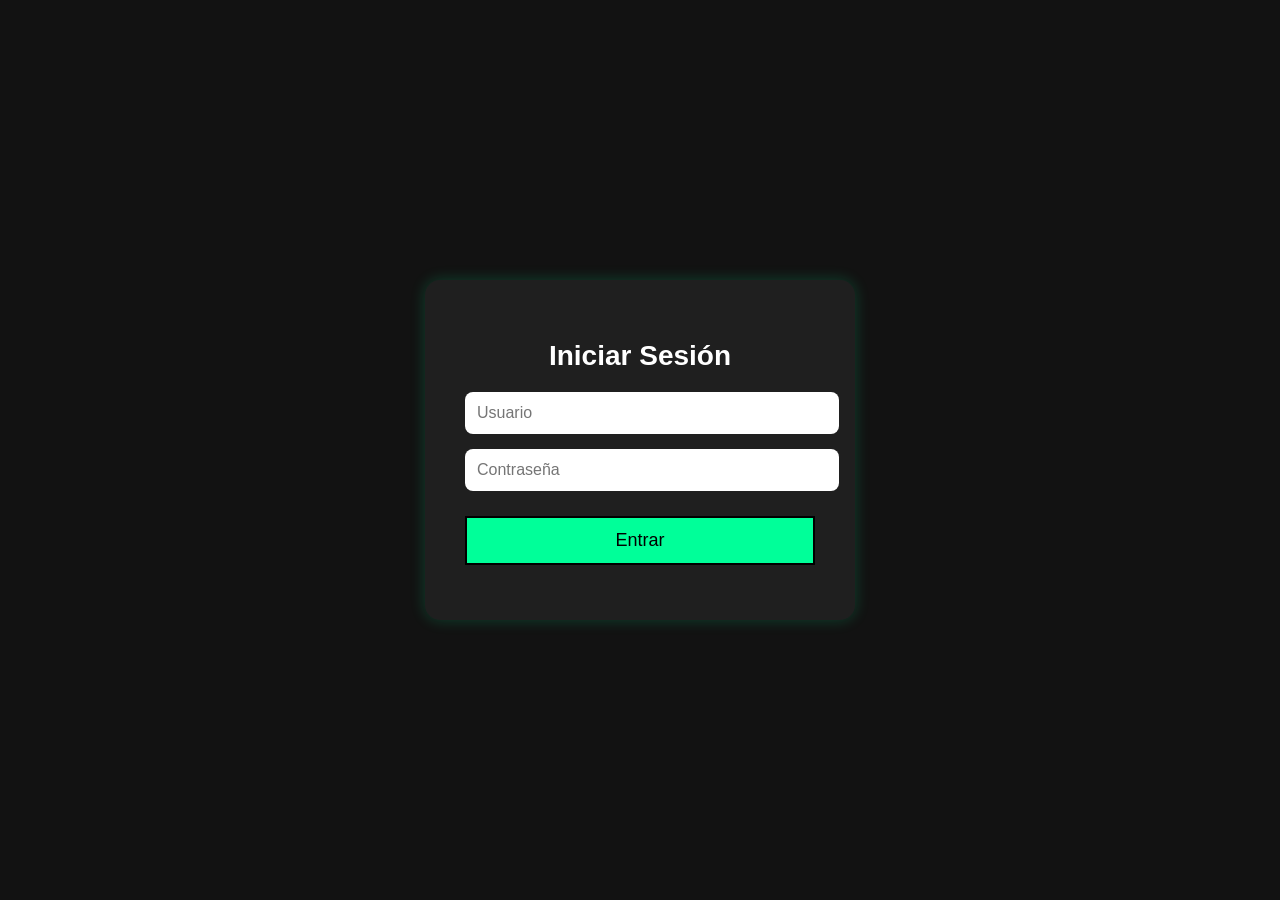
<file: index.html>
<!DOCTYPE html>
<html lang="es">
<head>
    <meta charset="UTF-8">
    <title>GameStore</title>
    <link rel="stylesheet" href="styles.css">
    <meta name="viewport" content="width=device-width, initial-scale=1.0">
</head>
<body>

<script>
// Si NO está logueado → login
if (!sessionStorage.getItem("auth")) {
    window.location.href = "login.html";
}

// Si recarga la página → cerrar sesión
if (performance.navigation.type === 1) {
    sessionStorage.removeItem("auth");
    window.location.href = "login.html";
}
</script>

<header>
   <div class="top-bar">
    <span class="menu-btn" onclick="toggleMenu()">☰</span>

    <h1>🎮 Donde Juancho</h1>

    <input 
        type="text" 
        id="buscador" 
        placeholder="🔎 Buscar..."
        onkeyup="buscarJuego()"
        class="buscador-top"
    >

    <span class="cart-btn" onclick="toggleCarrito()">🛒</span>
</div>
    

    <nav id="menu" class="menu oculto">
        <ul>
            <li onclick="mostrarInicio()">Inicio</li>
            <li onclick="filtrar('ps')">PS4/PS5</li>
            <li onclick="filtrar('xbox')">Xbox</li>
            <li onclick="filtrar('pc')">PC</li>
            <li onclick="filtrar('nintendo')">Nintendo</li>
            <li onclick="mostrarMisJuegos()">Mis Juegos</li>
            <li onclick="toggleCarrito()">🛒 Carrito</li>
        </ul>
    </nav>
</header>

<!-- INTRO (NO TOCADO) -->
<section id="inicio">
<h2>¿Ya te fijaste en algo?</h2>

<p>
Bienvenido a Donde Juancho, tu tienda gamer favorita. 🎮🔥 Aquí encontrarás aventuras épicas, mundos abiertos, shooters intensos y clásicos inolvidables.
</p>

<p>
Sumérgete en una experiencia diseñada para gamers reales, rápida e intuitiva.
</p>

<h3>🎯 ¿Qué encontrarás aquí?</h3>
<ul>
  <li>Juegos organizados por plataforma</li>
  <li>Ofertas exclusivas y descuentos</li>
  <li>Recomendaciones personalizadas</li>
  <li>Carrito fácil de usar</li>
</ul>

<h2>👤 Sobre Nosotros</h2>
<p>
En Donde Juancho, nacimos con una sola misión: llevar la pasión por los videojuegos a otro nivel. Somos una tienda creada por gamers, para gamers.
</p>

<h4>🚀 ¿Por qué elegirnos?</h4>
<ul>
  <li>Plataforma rápida</li>
  <li>Amplia variedad</li>
  <li>Precios competitivos</li>
</ul>

<h5>📩 Contáctanos</h5>
<p>soporte@dondejuancho.com</p>
</section>

<!-- JUEGOS -->
<section class="productos" id="lista-juegos"></section>

<!-- CARRITO -->
<div id="carrito" class="carrito oculto">
    <h2>🛒 Facturación</h2>
    <ul id="lista-carrito"></ul>
    <p id="total"></p>

    <!-- BOTON DENTRO DEL CARRITO -->
    <button onclick="generarFactura()" class="btn-pagar">💳 Pagar</button>
</div>

<div id="factura"></div>

<!-- MODAL (NUEVO) -->
<div id="modal" class="modal oculto">
    <div class="modal-botones">
    <h2>¿Estás seguro de tu compra?</h2>
    <button onclick="confirmarCompra()">✅ Sí</button>
    <button onclick="cerrarModal()">❌ No</button>
    </div>
</div>

<script src="script.js"></script>
</body>
</html>
</file>
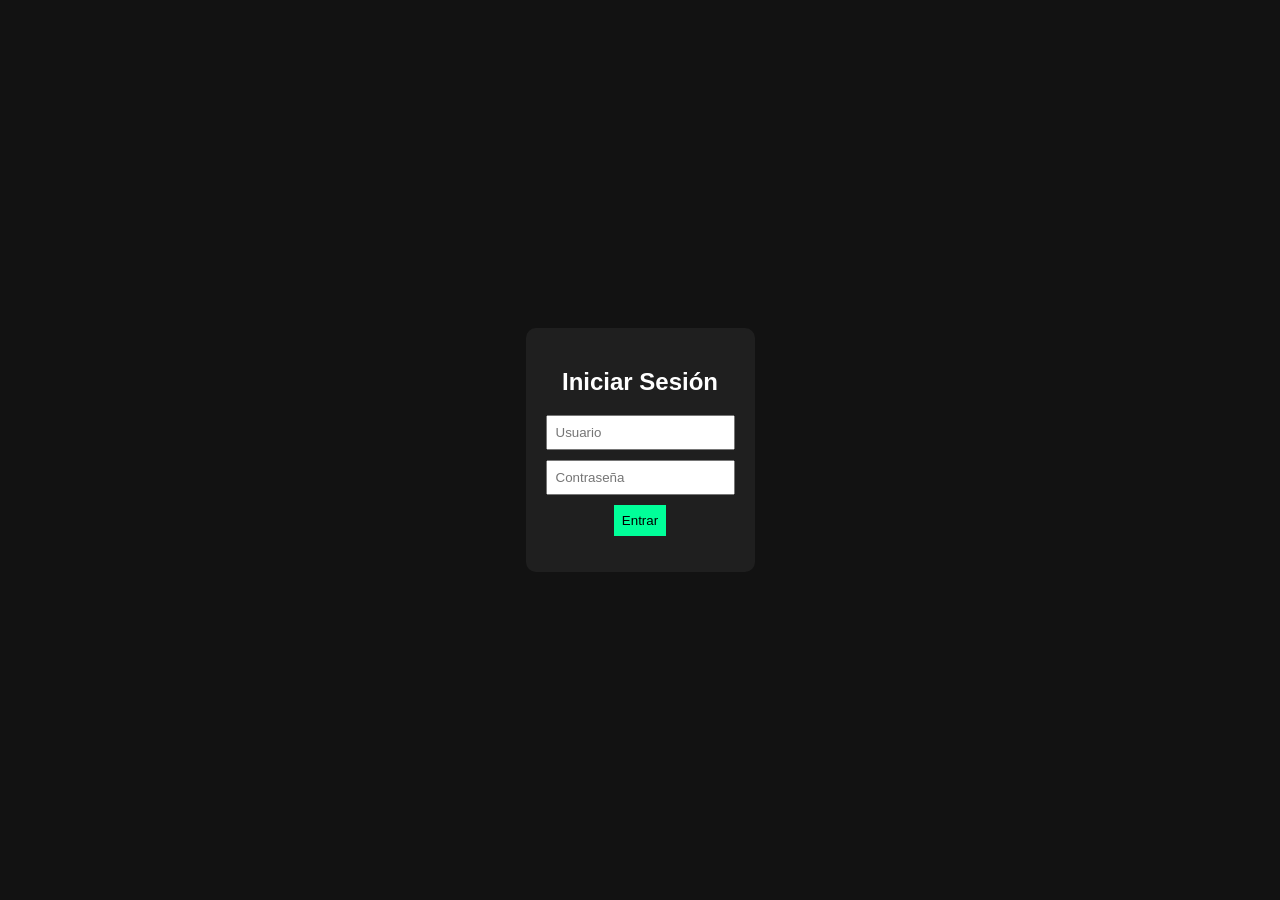
<file: html/index.html>
<!DOCTYPE html>
<html lang="es">
<head>
    <meta charset="UTF-8">
    <title>GameStore</title>
    <link rel="stylesheet" href="styles.css">
</head>
<body>

<script>
// PROTECCIÓN (si no está logueado, regresa)
if(localStorage.getItem("auth") !== "true") {
    window.location.href = "login.html";
}
</script>

<header>
    <h1>🎮 Donde Juancho</h1>
    <nav>
        <ul>
            <li><a href="#" onclick="mostrarInicio()">Inicio</a></li>
            <li><a href="#" onclick="filtrar('ps')">PS4/PS5</a></li>
            <li><a href="#" onclick="filtrar('xbox')">Xbox</a></li>
            <li><a href="#" onclick="filtrar('pc')">PC</a></li>
            <li><a href="#" onclick="filtrar('nintendo')">Nintendo</a></li>
            <li><a href="#" onclick="toggleCarrito()">Carrito 🛒</a></li>
        </ul>
    </nav>
</header>

<!-- INTRO -->
<section id="inicio">
    <p><h2>¿Ya te fijaste en algo?</h2>

<p>
Bienvenido a Donde Juancho, tu tienda gamer favorita. 🎮🔥
Aquí encontrarás aventuras épicas, mundos abiertos, shooters intensos y clásicos inolvidables.
</p>

<p>
Sumérgete en una experiencia diseñada para gamers reales, rápida e intuitiva.
</p>

<h3>🎯 ¿Qué encontrarás aquí?</h3>
<ul>
  <li>Juegos organizados por plataforma</li>
  <li>Ofertas exclusivas y descuentos</li>
  <li>Recomendaciones personalizadas</li>
  <li>Carrito fácil de usar</li>
</ul>

<h2>👤 Sobre Nosotros</h2>
<p>
En Donde Juancho, nacimos con una sola misión: llevar la pasión por los videojuegos a otro nivel.
Somos una tienda creada por gamers, para gamers.
</p>

<h4>🚀 ¿Por qué elegirnos?</h4>
<ul>
  <li>Plataforma rápida</li>
  <li>Amplia variedad</li>
  <li>Precios competitivos</li>
</ul>

<h5>📩 Contáctanos</h5>
<p>soporte@dondejuancho.com</p>
</section>

<!-- JUEGOS -->
<section class="productos" id="lista-juegos"></section>

<!-- CARRITO -->
<div id="carrito" class="carrito oculto">
    <h2>🛒 Facturación</h2>
    <ul id="lista-carrito"></ul>
    <p id="total"></p>
</div>

<script src="script.js"></script>
</body>
</html>
</file>
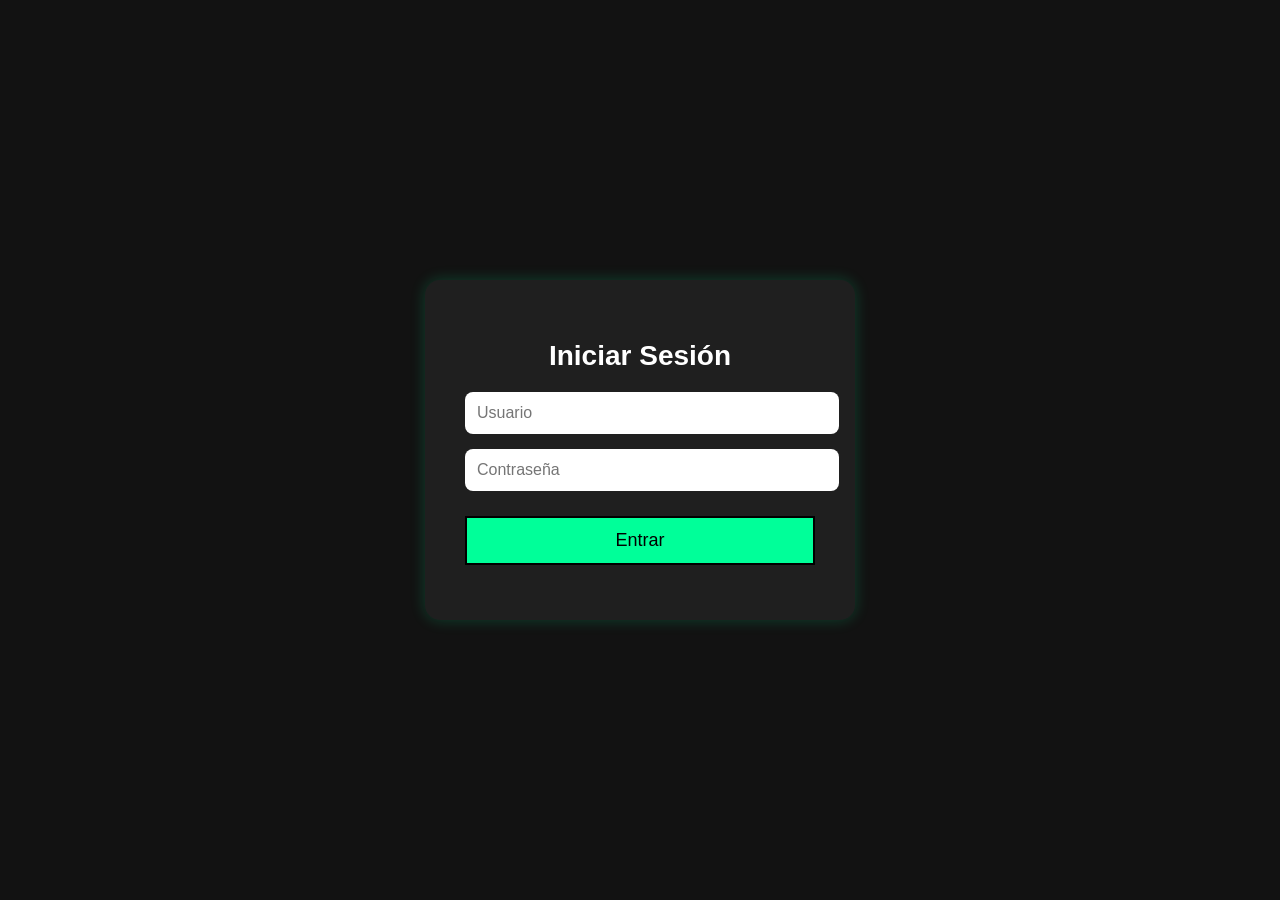
<file: login.html>
<!DOCTYPE html>
<html lang="es">
<head>
    <meta charset="UTF-8">
    <title>Login</title>
    <link rel="stylesheet" href="styles.css">
</head>
<body class="login-body">

<div class="login-box">
    <h2>Iniciar Sesión</h2>
    <input type="text" id="usuario" placeholder="Usuario">
    <input type="password" id="password" placeholder="Contraseña">
    <button onclick="login()">Entrar</button>
    <p id="error"></p>
</div>

<script>
function login() {
    const user = document.getElementById("usuario").value;
    const pass = document.getElementById("password").value;

    if(user === "Admin123" && pass === "Admin456") {
       sessionStorage.setItem("auth", "true");
        window.location.href = "index.html";
    } else {
        document.getElementById("error").textContent = "Datos incorrectos";
    }
}
</script>

</body>
</html>
</file>
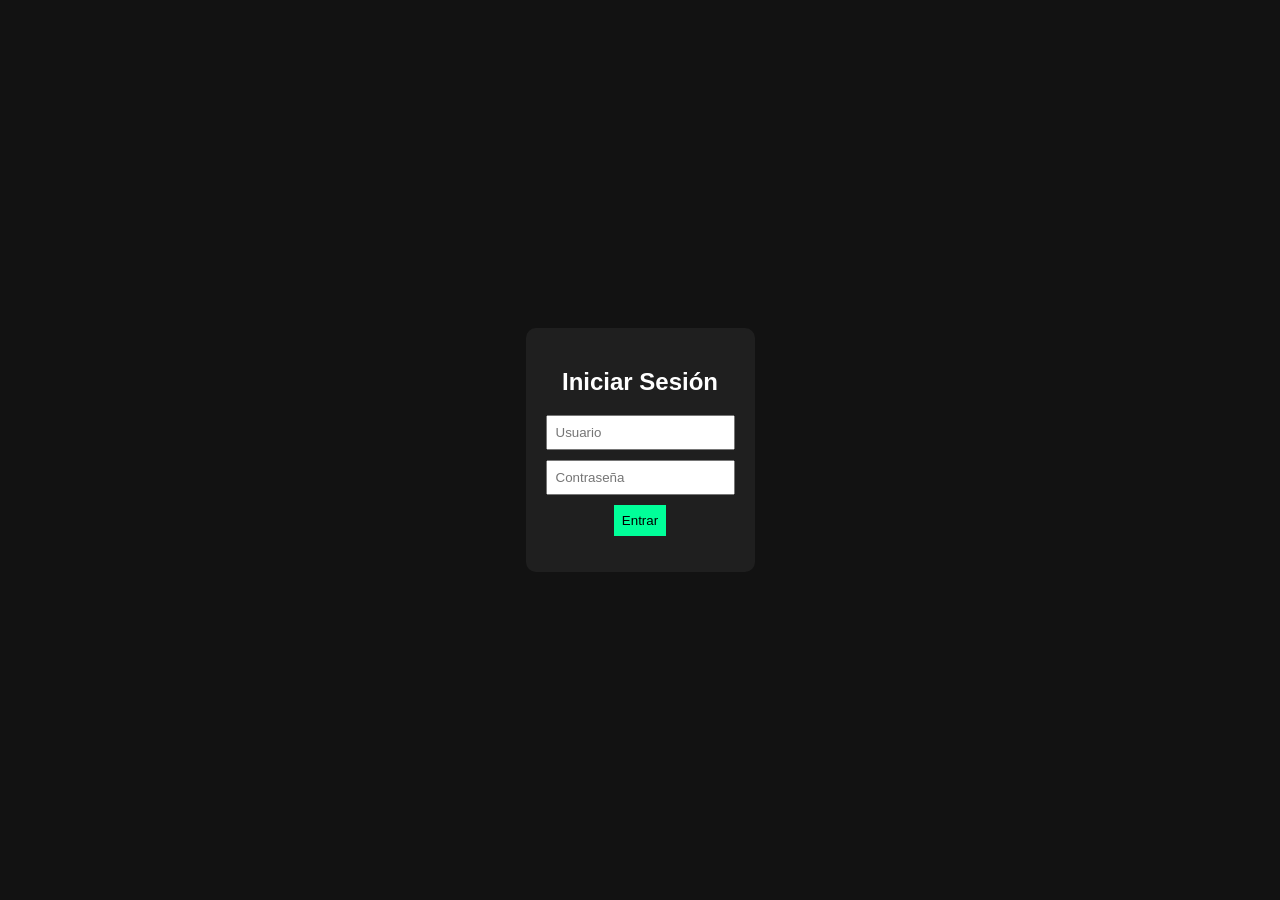
<file: html/login.html>
<!DOCTYPE html>
<html lang="es">
<head>
    <meta charset="UTF-8">
    <title>Login</title>
    <link rel="stylesheet" href="styles.css">
</head>
<body class="login-body">

<div class="login-box">
    <h2>Iniciar Sesión</h2>
    <input type="text" id="usuario" placeholder="Usuario">
    <input type="password" id="password" placeholder="Contraseña">
    <button onclick="login()">Entrar</button>
    <p id="error"></p>
</div>

<script>
function login() {
    const user = document.getElementById("usuario").value;
    const pass = document.getElementById("password").value;

    if(user === "Admin123" && pass === "Admin456") {
        localStorage.setItem("auth", "true");
        window.location.href = "index.html";
    } else {
        document.getElementById("error").textContent = "Datos incorrectos";
    }
}
</script>

</body>
</html>
</file>
<file: styles.css>
body {
    font-family: Arial;
    margin: 0;
    background: #121212;
    color: white;
    overflow-x: hidden;
}

/* LOGIN (MEJORADO Y MÁS GRANDE) */
.login-body {
    display: flex;
    justify-content: center;
    align-items: center;
    height: 100vh;
}

/* CAJA MÁS GRANDE */
.login-box {
    background: #1f1f1f;
    padding: 40px;              /* 🔥 más espacio interno */
    border-radius: 15px;
    text-align: center;
    width: 350px;               /* 🔥 ancho fijo */
    box-shadow: 0 0 15px rgba(0,255,153,0.2); /* efecto gamer suave */
}

/* TÍTULO */
.login-box h2 {
    font-size: 28px;
    margin-bottom: 20px;
}

/* INPUTS MÁS GRANDES */
.login-box input {
    display: block;
    width: 100%;
    margin: 15px 0;
    padding: 12px;
    font-size: 16px;
    border-radius: 8px;
    border: none;
}

/* BOTÓN MÁS GRANDE */
.login-box button {
    width: 100%;
    padding: 12px;
    font-size: 18px;
    margin-top: 10px;
}

/* MENSAJE ERROR */
#error {
    margin-top: 10px;
    color: red;
    font-size: 14px;
}

input {
    display: block;
    margin: 10px auto;
    padding: 8px;
}

/* HEADER */
header {
    background: #1f1f1f;
    padding: 15px;
    text-align: center;
}

/* TOP BAR */
.top-bar {
    display: flex;
    justify-content: space-between;
    align-items: center;
}

.menu-btn, .cart-btn {
    font-size: 24px;
    cursor: pointer;
}

/* MENÚ */
.menu {
    position: absolute;
    top: 60px;
    left: 0;
    width: 220px;
    background: #222;
    padding: 10px;
    border-radius: 0 10px 10px 0;
    z-index: 1000;
}

.menu ul {
    list-style: none;
    padding: 0;
}

.menu li {
    padding: 12px;
    cursor: pointer;
    border-bottom: 1px solid #444;
}

.menu li:hover {
    background: #333;
}

/* PRODUCTOS */
.productos {
    display: grid;
    grid-template-columns: repeat(auto-fill, minmax(200px, 1fr));
    gap: 20px;
    padding: 20px;
}

.card {
    background: #1f1f1f;
    padding: 10px;
    border-radius: 10px;
    text-align: center;
    min-height: 260px;
}

.card img {
    width: 100%;
    height: 140px;
    object-fit: cover;
    border-radius: 5px;
}

.card h3 {
    font-size: 15px;
    word-break: break-word;
}

/* BOTONES (MEJORADOS) */
button {
    background: #00ff99;
    border: 2px solid black; /* 🔥 borde negro */
    padding: 8px;
    cursor: pointer;
    transition: 0.3s;
}

button:hover {
    border-color: #00ffcc; /* 🔥 efecto gamer */
    transform: scale(1.05);
}

/* CARRITO */
.carrito {
    position: fixed;
    top: 0;
    right: 0;
    width: 300px;
    height: 100vh;
    background: #222;
    padding: 15px;
    overflow-y: auto;
    z-index: 9999;
}

/* OCULTO */
.oculto {
    display: none;
}

/* LISTA */
li {
    display: flex;
    justify-content: space-between;
    margin-bottom: 5px;
}

li button {
    background: red;
    color: white;
}

/* TEXTO */
p {
    margin-bottom: 15px;
    line-height: 1.6;
}

h2 {
    margin-top: 20px;
}

/* RESPONSIVE */
@media (max-width: 768px) {
    .productos {
        grid-template-columns: repeat(2, 1fr);
        padding: 10px;
    }

    .card {
        min-height: 220px;
    }

    .card img {
        height: 100px;
    }

    .carrito {
        width: 100%;
    }
}

/* BOTÓN PAGAR */
.btn-pagar {
    width: 100%;
    padding: 15px;
    font-size: 18px;
    font-weight: bold;
    text-align: center;

    position: sticky;
    bottom: 10px;

    border-radius: 10px;
    background-color: #00ffcc;
    color: black;
}

.btn-pagar:hover {
    background-color: #00ccaa;
}

/* FACTURA */
#factura {
    margin-top: 30px;
    background: #111;
    padding: 20px;
    border-radius: 10px;
    color: white;
}

/* MODAL */
.modal {
    position: fixed;
    top: 0;
    left: 0;
    width: 100%;
    height: 100%;

    background: rgba(0,0,0,0.8);

    display: none;
    justify-content: center;
    align-items: center;

    z-index: 10000;
}

.modal.activo {
    display: flex;
}

/* BOTONES MODAL */
.modal-botones {
    display: flex;
    justify-content: space-between;
    margin-top: 20px;
}

.modal-botones button {
    width: 45%;
    padding: 10px;
    font-size: 16px;
}
.buscador {
    width: 90%;
    margin: 20px auto;
    display: block;
    padding: 12px;
    font-size: 16px;
    border-radius: 10px;
    border: 2px solid black;
}
.top-bar {
    display: flex;
    align-items: center;
    justify-content: space-between;
    gap: 10px;
}

/* Mantiene el título centrado visualmente */
.top-bar h1 {
    flex: 1;
    text-align: center;
    margin: 0;
}

/* Buscador más compacto */
.buscador-top {
    width: 200px;
    padding: 6px;
    border-radius: 10px;
    border: 2px solid black;
}
</file>
<file: html/styles.css>
body {
    font-family: Arial;
    margin: 0;
    background: #121212;
    color: white;
}

/* LOGIN */
.login-body {
    display: flex;
    justify-content: center;
    align-items: center;
    height: 100vh;
}

.login-box {
    background: #1f1f1f;
    padding: 20px;
    border-radius: 10px;
    text-align: center;
}

input {
    display: block;
    margin: 10px auto;
    padding: 8px;
}

/* HEADER */
header {
    background: #1f1f1f;
    padding: 15px;
    text-align: center;
}

nav ul {
    display: flex;
    justify-content: center;
    gap: 15px;
    list-style: none;
}

/* PRODUCTOS */
.productos {
    display: grid;
    grid-template-columns: repeat(auto-fill, 200px);
    gap: 20px;
    padding: 20px;
}

.card {
    background: #1f1f1f;
    padding: 10px;
    border-radius: 10px;
    text-align: center;
    width: 200px;
    min-height: 260px;
}

button {
    background: #00ff99;
    border: none;
    padding: 8px;
    cursor: pointer;
}

/* CARRITO */
.carrito {
    position: fixed;
    right: 0;
    top: 0;
    width: 250px;
    height: 100%;
    background: #222;
    padding: 15px;
}

.oculto {
    display: none;
}
li {
    display: flex;
    justify-content: space-between;
    margin-bottom: 5px;
}

li button {
    background: red;
    color: white;
    border: none;
    cursor: pointer;
}
.card h3 {
    font-size: 15px;
    word-break: break-word;
    white-space: normal;
}
.productos {
    display: grid;
    grid-template-columns: repeat(auto-fill, minmax(200px, 1fr));
    gap: 20px;
    padding: 20px;
}
p {
  margin-bottom: 15px;
  line-height: 1.6;
}

h2 {
  margin-top: 20px;
}

ul {
  margin-left: 20px;
}
</file>
